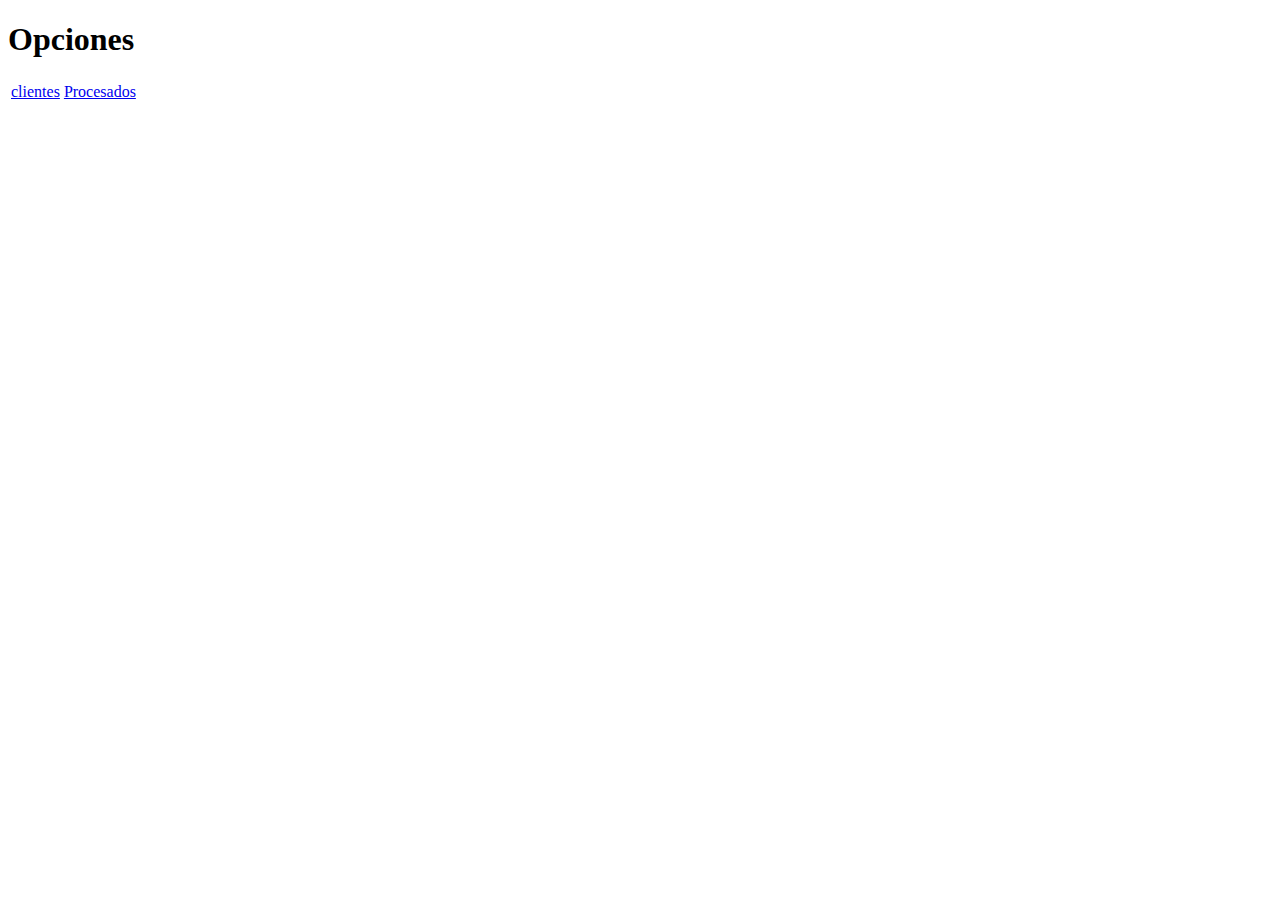
<file: registro_web-client/src/main/webapp/index.html>
<?xml version='1.0' encoding='UTF-8' ?>
<!DOCTYPE html PUBLIC "-//W3C//DTD XHTML 1.0 Transitional//EN" "http://www.w3.org/TR/xhtml1/DTD/xhtml1-transitional.dtd">
<html xmlns="http://www.w3.org/1999/xhtml">
    <head>
        <title>Registro Clientes</title>
    </head>
    <body>
        <form>
            <h1> Opciones</h1>
            <tr>
                <td>
                    <table>
                        <tr>
                            <td>
                                <a href="../clienteweb/cliente.html" >clientes</a>
                            </td>
                           <td>
                                <a href="../clienteweb/procesados.html" >Procesados</a>
                            </td>
                        </tr>
                    </table>
                </td>
            </tr>           
        </form>
    </body>
</html>
</file>
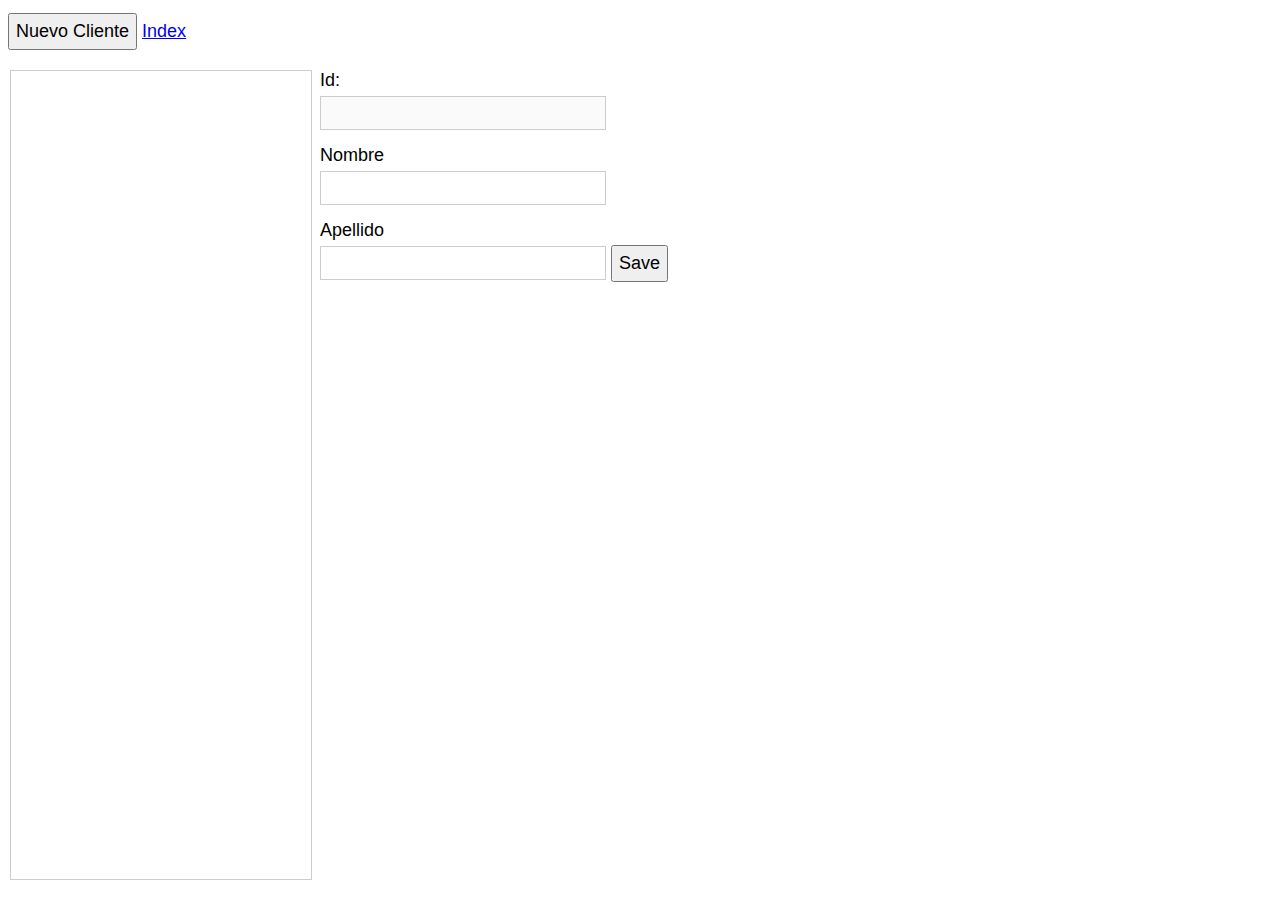
<file: registro_web-client/src/main/webapp/cliente.html>
<!DOCTYPE HTML>
<html>
    <head>
        <title>Clientes</title>
        <link rel="stylesheet" href="css/styles.css" />
    </head>
    <body>
        <div class="header">          
            <button id="btnAdd">Nuevo Cliente</button>
            <a id="btnVolver"  href="../clienteweb/index.html">Index</a>
        </div>
        <div class="leftArea">
            <ul id="clienteList"></ul>
        </div>
        <form id="clienteForm">
            <div class="mainArea">
                <label>Id:</label>
                <input id="clienteId" name="id" type="text" disabled />
                <label>Nombre</label>
                <input type="text" id="nombre" name="nombre" required>
                <label>Apellido</label>
                <input type="text" id="apellido" name="apellido"/>
                <input type="hidden" id="procesado" name="procesado" value="false"/>
                <button id="btnSave">Save</button>
            </div>
        </form>
        <script src="js/jquery-1.7.1.min.js"></script>
        <script src="js/cliente.js"></script>
    </body>
</html>
</file>
<file: registro_web-client/src/main/webapp/css/styles.css>
* {
  font-family: "Helvetica Neue", Helvetica, Arial, sans-serif;
  font-size: 18px;
}

.header {
	padding-top: 5px;
}

.leftArea {
	position: absolute;
	left: 10px;
	top: 70px;
	bottom: 20px;
	width: 300px;
	border:solid 1px #CCCCCC;
	overflow-y: scroll;
}

.mainArea {
	position: absolute;
	top: 70px;
	bottom: 20px;
	left:320px;
	overflow-y: scroll;
	width:600px;
}

.rightArea {
	position: absolute;
	top: 70px;
	bottom: 20px;
	left:650px;
	overflow-y: scroll;
	width:270px;
}

ul {
	list-style-type: none;
	padding-left: 0px;
	margin-top: 0px;
}

li a { 
	text-decoration:none;
	display: block;
	color: #000000;
	border-bottom:solid 1px #CCCCCC;
	padding: 8px;
}

li a:hover {
	background-color: #4B0A1E;
	color: #BA8A92;
}

input, textarea {
  border:1px solid #ccc;
  min-height:30px;
  outline: none;
}

.mainArea input {
  margin-bottom:15px;
  margin-top:5px;
  width:280px;
}

textarea {
	margin-bottom:15px;
  	margin-top:5px;
	height: 200px;
  	width:250px;
}

label {
	display:block;
}

button {
	padding:6px;
}


#searchKey {
	width:160px;
}
</file>
